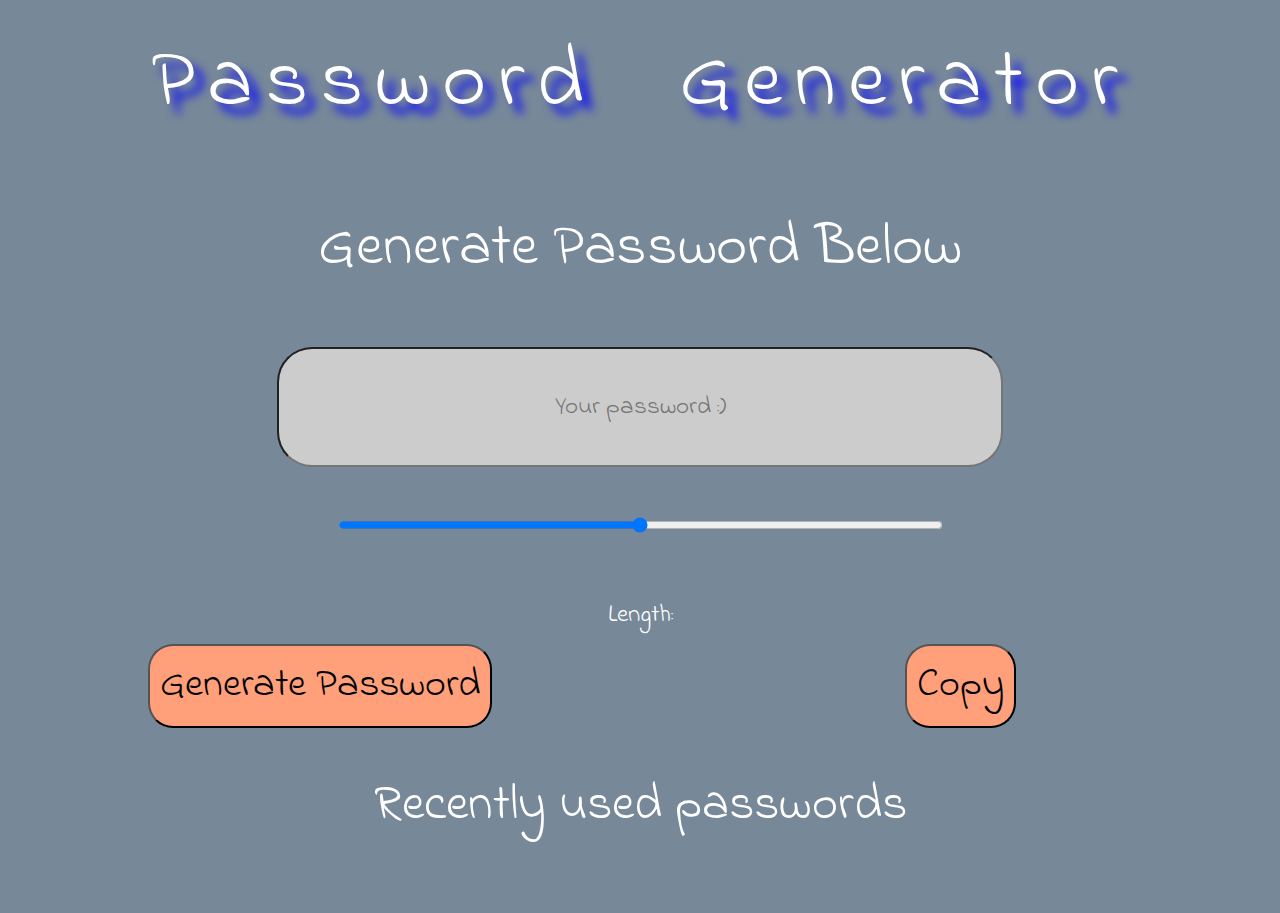
<file: index.html>
<!DOCTYPE html>
<html lang="en">
<head>
    <meta charset="UTF-8">
    <meta name="viewport" content="width=device-width, initial-scale=1.0">
    <meta http-equiv="X-UA-Compatible" content="ie=edge">
    <title>Document</title>
    <!--Google Fonts-->
    <link href="https://fonts.googleapis.com/css?family=Indie+Flower&display=swap" rel="stylesheet">
    <!--My Style CSS-->
    <link rel="stylesheet" href="passwordgen.css">
    <!--Bootstrap Stylesheet-->
    <link rel="stylesheet" href="https://stackpath.bootstrapcdn.com/bootstrap/4.3.1/css/bootstrap.min.css" integrity="sha384-ggOyR0iXCbMQv3Xipma34MD+dH/1fQ784/j6cY/iJTQUOhcWr7x9JvoRxT2MZw1T" crossorigin="anonymous">
    
</head>

<body>

    <div class="container-fluid">

        <div class="row">

            <div class="col">

                    <p id="header">Password  Generator</p>

            </div>

        </div>

        <div class="row">

            <div class="col">

                <div class="content">
                    <p id="create">Generate Password Below</p>
                    <br>
                    <input type="text" placeholder="Your password :)" id="display">
                    <br>
                    <input type="range" min="8" max="128" name="slider" id="slider">
                    <div id="length"></div>
                </div>

            </div>

        </div>

        <div class="row">

            <div class="col">

                <button id="button" onclick="generate()">Generate Password</button>

            </div>

            <div class="col">

                <button id="button" onclick="copyPassword()">Copy</button>
                
            </div>
        </div>

        <div class="row">

            <div class="col">

                    <div id="previouspasswords">

                            Recently used passwords

                    </div>

                    <div id="lastpass"></div>

            </div>

        </div>

    </div>
    
<!--Javascript File-->
<script src="passwordgen.js"></script>

</body>

</html>
</file>
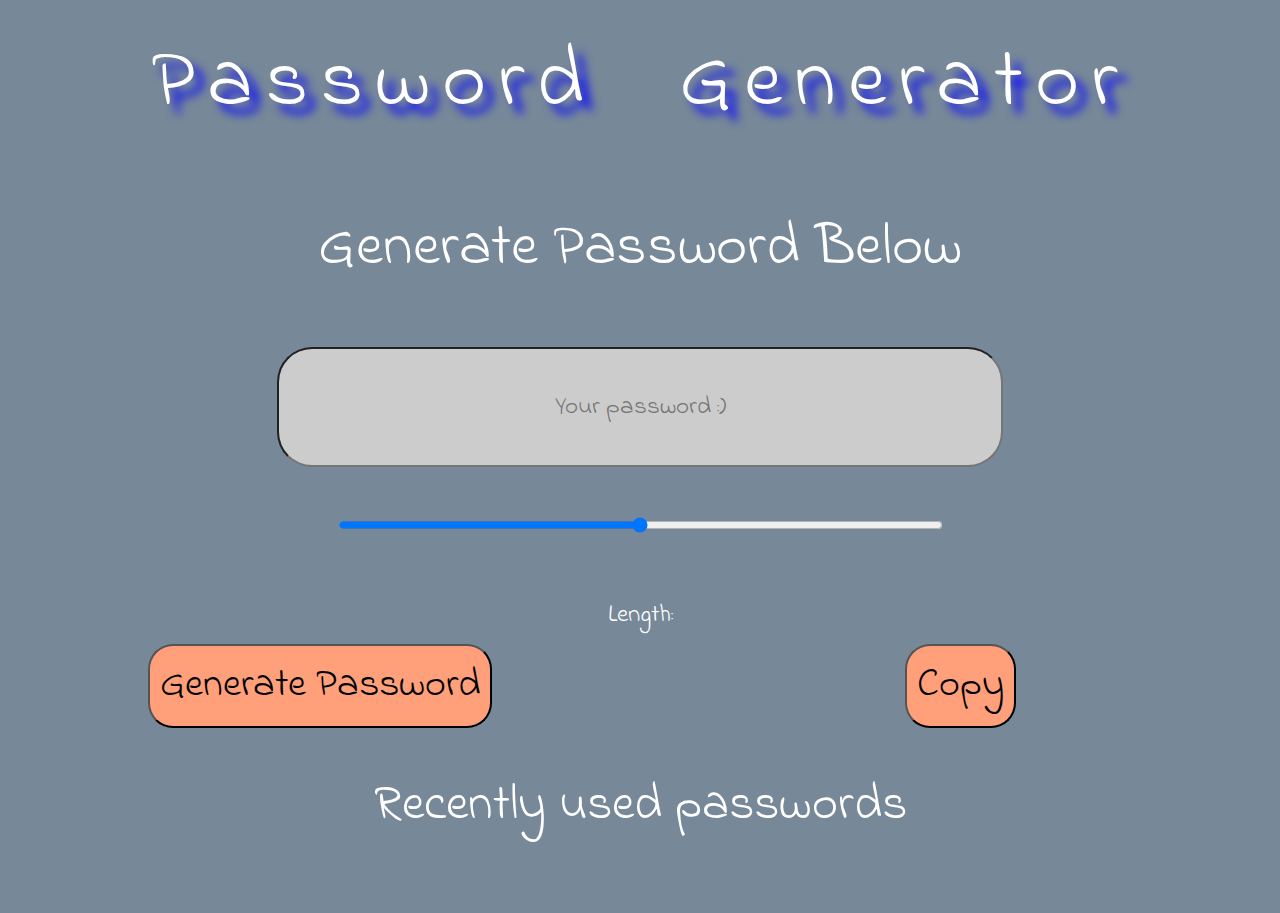
<file: passwordgen.html>
<!DOCTYPE html>
<html lang="en">
<head>
    <meta charset="UTF-8">
    <meta name="viewport" content="width=device-width, initial-scale=1.0">
    <meta http-equiv="X-UA-Compatible" content="ie=edge">
    <title>Document</title>
    <!--Google Fonts-->
    <link href="https://fonts.googleapis.com/css?family=Indie+Flower&display=swap" rel="stylesheet">
    <!--My Style CSS-->
    <link rel="stylesheet" href="passwordgen.css">
    <!--Bootstrap Stylesheet-->
    <link rel="stylesheet" href="https://stackpath.bootstrapcdn.com/bootstrap/4.3.1/css/bootstrap.min.css" integrity="sha384-ggOyR0iXCbMQv3Xipma34MD+dH/1fQ784/j6cY/iJTQUOhcWr7x9JvoRxT2MZw1T" crossorigin="anonymous">
    
</head>

<body>

    <div class="container-fluid">

        <div class="row">

            <div class="col">

                    <p id="header">Password  Generator</p>

            </div>

        </div>

        <div class="row">

            <div class="col">

                <div class="content">
                    <p id="create">Generate Password Below</p>
                    <br>
                    <input type="text" placeholder="Your password :)" id="display">
                    <br>
                    <input type="range" min="8" max="128" name="slider" id="slider">
                    <div id="length"></div>
                </div>

            </div>

        </div>

        <div class="row">

            <div class="col">

                <button id="button" onclick="generate()">Generate Password</button>

            </div>

            <div class="col">

                <button id="button" onclick="copyPassword()">Copy</button>
                
            </div>
        </div>

        <div class="row">

            <div class="col">

                    <div id="previouspasswords">

                            Recently used passwords

                    </div>

                    <div id="lastpass"></div>

            </div>

        </div>

    </div>
    
<!--Javascript File-->
<script src="passwordgen.js"></script>

</body>

</html>
</file>
<file: passwordgen.css>
* {
    font-family: 'Indie Flower', cursive;
    background-color: lightslategray;
}

.col {

    text-align: center;
    color: white;
    margin: 20px;
    font-size: 25px;
}

.no-gutter {
    
    margin-left: 0;
    margin-right: 0;
}

#header {

    font-size: 85px;
    letter-spacing: 12px;
    word-spacing: 50px;
    text-shadow: 10px 10px 10px blue;
     
}

#create {

    font-size: 60px;
}

#button {

    background-color: lightsalmon;
    border-radius: 25px;
    font-size: 40px;
    padding: 10px;
} 

#display {

    width: 60%;
    height: 30%;
    border-radius: 35px;
    background-color: rgb(204, 204, 204);
    text-align: center;
    
}

#slider {

    width: 50%;
    padding: 50px;
}

#button:hover {

    color: white;
    box-shadow: 5px 5px 5px black;
    height: 100px;
}

.content {

    height: 400px;
}

#lastpass {

    color: lightskyblue;
    margin-bottom: 50px;
    margin-top: 50px;
}

#previouspasswords {

    font-size: 50px;
}
</file>
